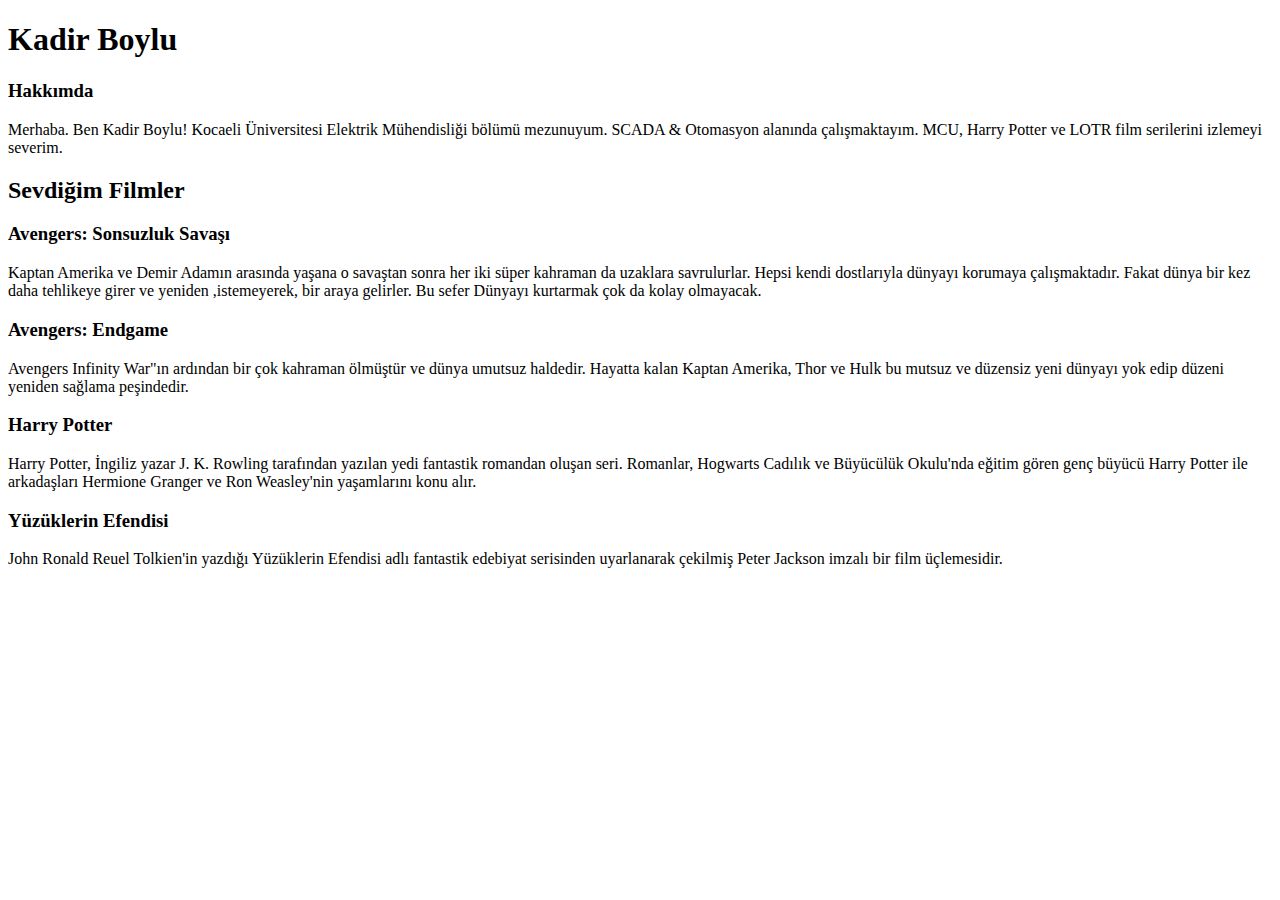
<file: html-odev-1/index.html>
<!DOCTYPE html>
<html lang="en">
<head>
    <meta charset="UTF-8">
    <meta name="viewport" content="width=device-width, initial-scale=1.0">
    <title>Kadir Boylu</title>
</head>
<body>
    <h1>Kadir Boylu</h1>
    <h3>Hakkımda</h3>
    <p>Merhaba. Ben Kadir Boylu! Kocaeli Üniversitesi Elektrik Mühendisliği bölümü mezunuyum. SCADA & Otomasyon alanında çalışmaktayım. MCU, Harry Potter ve LOTR film serilerini izlemeyi severim.</p>
    <h2>Sevdiğim Filmler</h2>
    <h3>Avengers: Sonsuzluk Savaşı</h3>
    <p>Kaptan Amerika ve Demir Adamın arasında yaşana o savaştan sonra her iki süper kahraman da uzaklara savrulurlar. Hepsi kendi dostlarıyla dünyayı korumaya çalışmaktadır. Fakat dünya bir kez daha tehlikeye girer ve yeniden ,istemeyerek, bir araya gelirler. Bu sefer Dünyayı kurtarmak çok da kolay olmayacak.</p>
    <h3>Avengers: Endgame</h3>
    <p>Avengers Infinity War"ın ardından bir çok kahraman ölmüştür ve dünya umutsuz haldedir. Hayatta kalan Kaptan Amerika, Thor ve Hulk bu mutsuz ve düzensiz yeni dünyayı yok edip düzeni yeniden sağlama peşindedir.</p>
    <h3>Harry Potter</h3>
    <p>Harry Potter, İngiliz yazar J. K. Rowling tarafından yazılan yedi fantastik romandan oluşan seri. Romanlar, Hogwarts Cadılık ve Büyücülük Okulu'nda eğitim gören genç büyücü Harry Potter ile arkadaşları Hermione Granger ve Ron Weasley'nin yaşamlarını konu alır.</p>
    <h3>Yüzüklerin Efendisi</h3>
    <p>John Ronald Reuel Tolkien'in yazdığı Yüzüklerin Efendisi adlı fantastik edebiyat serisinden uyarlanarak çekilmiş Peter Jackson imzalı bir film üçlemesidir.</p>
</body>
</html>
</file>
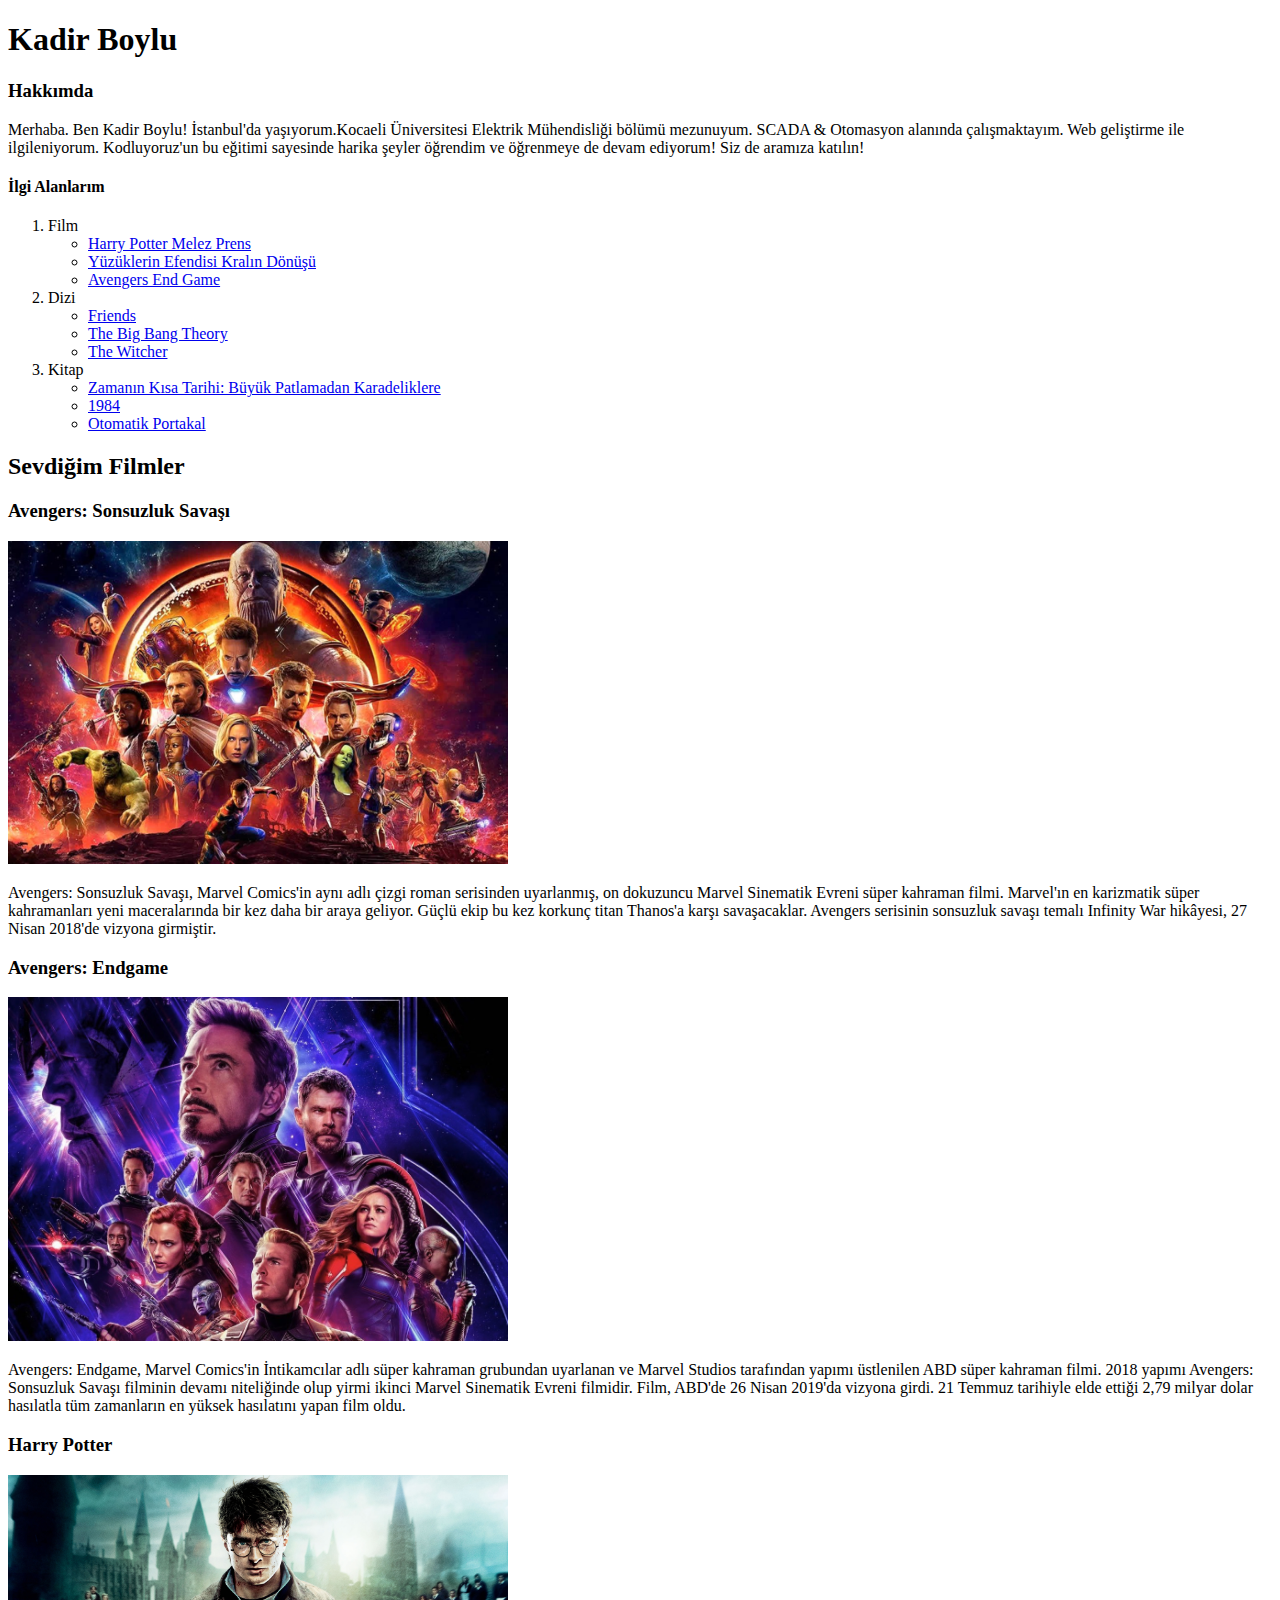
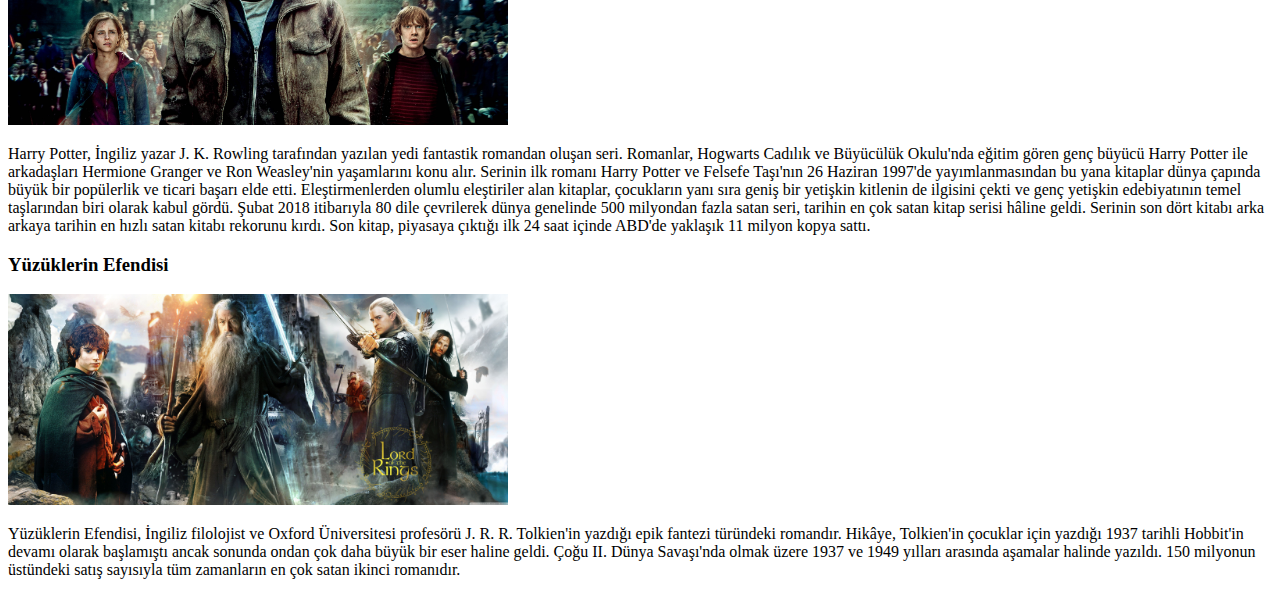
<file: html-odev-2/index.html>
<!DOCTYPE html>
<html lang="en">
<head>
    <meta charset="UTF-8">
    <meta name="viewport" content="width=device-width, initial-scale=1.0">
    <title>Kadir Boylu</title>
</head>
<body>

    <h1>Kadir Boylu</h1>
    <h3>Hakkımda</h3>
    <p>Merhaba. Ben Kadir Boylu! İstanbul'da yaşıyorum.Kocaeli Üniversitesi Elektrik Mühendisliği bölümü mezunuyum. SCADA & Otomasyon alanında çalışmaktayım. Web geliştirme ile ilgileniyorum. Kodluyoruz'un bu eğitimi sayesinde harika şeyler öğrendim ve öğrenmeye de devam ediyorum! Siz de aramıza katılın!</p>
    <h4>İlgi Alanlarım</h4>
    <ol>
        <li>Film
            <ul>
                <li><a href="https://www.imdb.com/title/tt0417741/?ref_=nv_sr_srsg_0" target="_blank">Harry Potter Melez Prens</a></li>
                <li><a href="https://www.imdb.com/title/tt0167260/?ref_=nv_sr_srsg_3" target="_blank">Yüzüklerin Efendisi Kralın Dönüşü</a></li>
                <li><a href="https://www.imdb.com/title/tt4154796/?ref_=nv_sr_srsg_0" target="_blank">Avengers End Game</a></li>
            </ul>
        </li>
        <li>Dizi
            <ul>
                <li><a href="https://www.imdb.com/title/tt0108778/" target="_blank">Friends</a></li>
                <li><a href="https://www.imdb.com/title/tt0898266/?ref_=nv_sr_srsg_0" target="_blank">The Big Bang Theory</a></li>
                <li><a href="https://www.imdb.com/title/tt5180504/?ref_=nv_sr_srsg_0" target="_blank">The Witcher</a></li>
            </ul>
        </li>
        <li>Kitap
            <ul>
                <li><a href="https://www.goodreads.com/id/book/show/18209142-zaman-n-daha-k-sa-tarihi" target="_blank">Zamanın Kısa Tarihi: Büyük Patlamadan Karadeliklere</a></li>
                <li><a href="https://www.goodreads.com/book/show/40961427-1984" target="_blank">1984</a></li>
                <li><a href="https://www.goodreads.com/tr/book/show/41817486-a-clockwork-orange" target="_blank">Otomatik Portakal</a></li>
            </ul>
        </li>
    </ol>
    <h2>Sevdiğim Filmler</h2>
    
    <h3>Avengers: Sonsuzluk Savaşı</h3>

    <img src="img/infinity-war.jpg" alt="Sonsuzluk Savaşı" title="Sonsuzluk Savaşı" width="500">

    <p>Avengers: Sonsuzluk Savaşı, Marvel Comics'in aynı adlı çizgi roman serisinden uyarlanmış, on dokuzuncu Marvel Sinematik Evreni süper kahraman filmi. Marvel'ın en karizmatik süper kahramanları yeni maceralarında bir kez daha bir araya geliyor. Güçlü ekip bu kez korkunç titan Thanos'a karşı savaşacaklar. Avengers serisinin sonsuzluk savaşı temalı Infinity War hikâyesi, 27 Nisan 2018'de vizyona girmiştir.</p>

    <h3>Avengers: Endgame</h3>

    <img src="img/end-game.jpg" alt="End Game" title="End Game" width="500">

    <p>Avengers: Endgame, Marvel Comics'in İntikamcılar adlı süper kahraman grubundan uyarlanan ve Marvel Studios tarafından yapımı üstlenilen ABD süper kahraman filmi. 2018 yapımı Avengers: Sonsuzluk Savaşı filminin devamı niteliğinde olup yirmi ikinci Marvel Sinematik Evreni filmidir. Film, ABD'de 26 Nisan 2019'da vizyona girdi. 21 Temmuz tarihiyle elde ettiği 2,79 milyar dolar hasılatla tüm zamanların en yüksek hasılatını yapan film oldu.</p>
   
    <h3>Harry Potter</h3>

    <img src="img/harry-potter.jpg" alt="Harry Potter" title="Harry Potter" width="500">

    <p>
    Harry Potter, İngiliz yazar J. K. Rowling tarafından yazılan yedi fantastik romandan oluşan seri. Romanlar, Hogwarts Cadılık ve Büyücülük Okulu'nda eğitim gören genç büyücü Harry Potter ile arkadaşları Hermione Granger ve Ron Weasley'nin yaşamlarını konu alır.
    
    Serinin ilk romanı Harry Potter ve Felsefe Taşı'nın 26 Haziran 1997'de yayımlanmasından bu yana kitaplar dünya çapında büyük bir popülerlik ve ticari başarı elde etti. Eleştirmenlerden olumlu eleştiriler alan kitaplar, çocukların yanı sıra geniş bir yetişkin kitlenin de ilgisini çekti ve genç yetişkin edebiyatının temel taşlarından biri olarak kabul gördü. Şubat 2018 itibarıyla 80 dile çevrilerek dünya genelinde 500 milyondan fazla satan seri, tarihin en çok satan kitap serisi hâline geldi. Serinin son dört kitabı arka arkaya tarihin en hızlı satan kitabı rekorunu kırdı. Son kitap, piyasaya çıktığı ilk 24 saat içinde ABD'de yaklaşık 11 milyon kopya sattı.
    </p>
   
    <h3>Yüzüklerin Efendisi</h3>

    <img src="img/lotr.jpg" alt="Yüzüklerin Efendisi" title="Yüzüklerin Efendisi" width="500">

    <p>Yüzüklerin Efendisi, İngiliz filolojist ve Oxford Üniversitesi profesörü J. R. R. Tolkien'in yazdığı epik fantezi türündeki romandır. Hikâye, Tolkien'in çocuklar için yazdığı 1937 tarihli Hobbit'in devamı olarak başlamıştı ancak sonunda ondan çok daha büyük bir eser haline geldi. Çoğu II. Dünya Savaşı'nda olmak üzere 1937 ve 1949 yılları arasında aşamalar halinde yazıldı. 150 milyonun üstündeki satış sayısıyla tüm zamanların en çok satan ikinci romanıdır.
    </p>

</body>
</html>
</file>
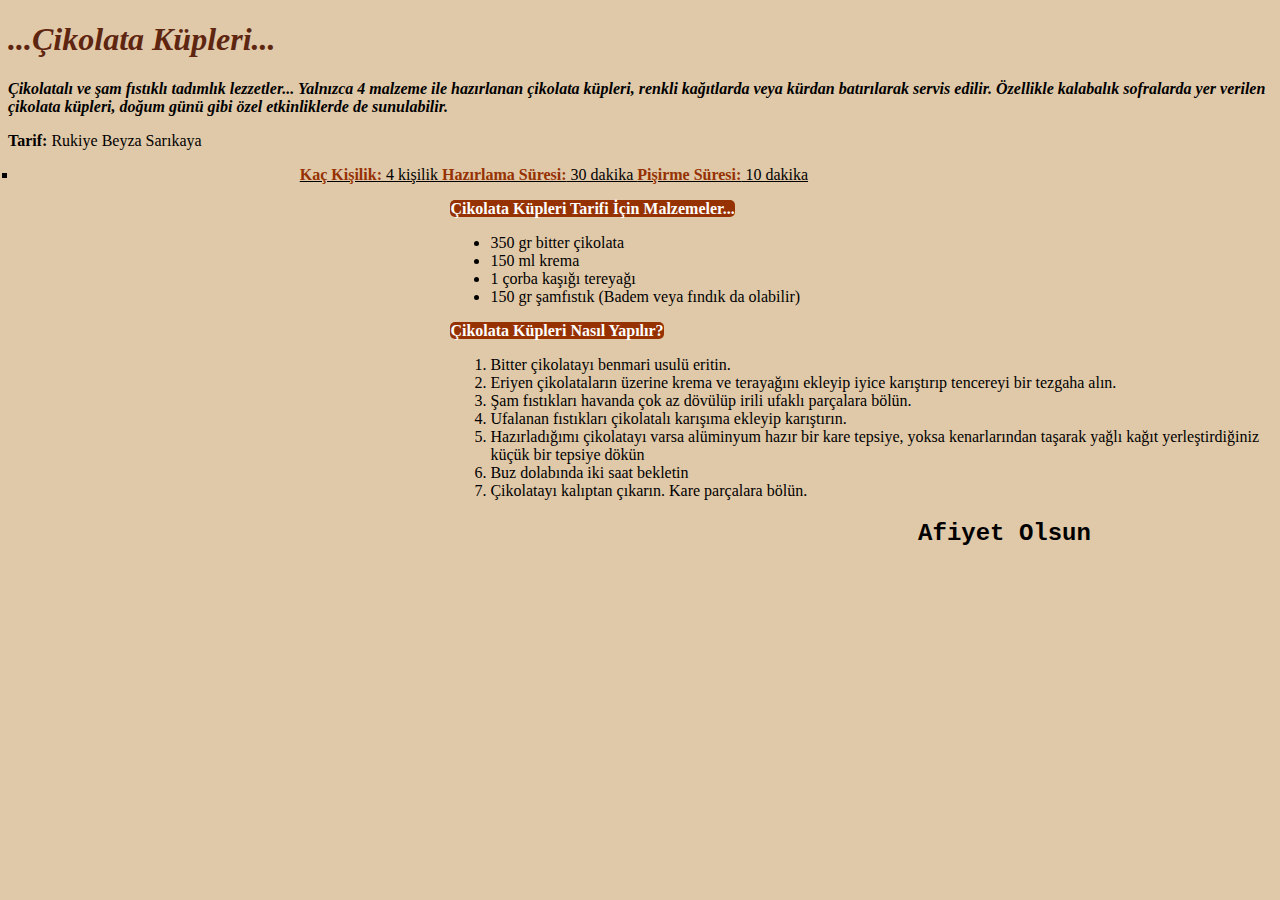
<file: html-odev-3/index.html>
<!DOCTYPE html>
<html lang="tr">
<head>
    <meta charset="UTF-8">
    <meta name="viewport" content="width=device-width, initial-scale=1.0">
    <title>Çikolata Küpleri</title>

    <!-- External CSS -->
    <link rel="stylesheet" href="css/style.css">
</head>
<body>

    <!-- Header -->
    <header>
    <h1 class="header-text">...Çikolata Küpleri...</h1>
    <p class="summary-text">Çikolatalı ve şam fıstıklı tadımlık lezzetler... Yalnızca 4 malzeme ile hazırlanan çikolata küpleri, renkli kağıtlarda veya kürdan batırılarak servis edilir. Özellikle kalabalık sofralarda yer verilen çikolata küpleri, doğum günü gibi özel etkinliklerde de sunulabilir.</p>
    
    <p><b>Tarif:</b> Rukiye Beyza Sarıkaya</p> 
    </header>

    <!-- Content -->
    <main>
    <div class="ml-zero">
    <ul class="property-list">
        <li class="li-text">
            <b><span class="span-text">Kaç Kişilik: </span></b> 4 kişilik
            <b><span class="span-text">Hazırlama Süresi:</span></b> 30 dakika
            <b><span class="span-text">Pişirme Süresi:</span></b> 10 dakika
        </li>
    </ul>
    </div>
   
    
        <article class="article-ml35">
            <h4 class="h4-border">Çikolata Küpleri Tarifi İçin Malzemeler...</h4>
            <ul>
                <li>350 gr bitter çikolata</li>
                <li>150 ml krema</li>
                <li>1 çorba kaşığı tereyağı</li>
                <li>150 gr şamfıstık (Badem veya fındık da olabilir)</li>
            </ul>
        </article>
        
        <article class="article-ml35">
            <h4 class="h4-border">Çikolata Küpleri Nasıl Yapılır?</h4>
            <ol>
                <li>Bitter çikolatayı benmari usulü eritin.</li>
                <li>Eriyen çikolataların üzerine krema ve terayağını ekleyip iyice karıştırıp tencereyi bir tezgaha alın.</li>
                <li>Şam fıstıkları havanda çok az dövülüp irili ufaklı parçalara bölün.</li>
                <li>Ufalanan fıstıkları çikolatalı karışıma ekleyip karıştırın.</li>
                <li>Hazırladığımı çikolatayı varsa alüminyum hazır bir kare tepsiye, yoksa kenarlarından taşarak yağlı kağıt yerleştirdiğiniz küçük bir tepsiye dökün</li>
                <li>Buz dolabında iki saat bekletin</li>
                <li>Çikolatayı kalıptan çıkarın. Kare parçalara bölün.</li>
            </ol>
        </article>
    </main>

    <!-- Footer -->
    <footer>
    <h2 class="h2-ml">Afiyet Olsun</h2>
    </footer>
</body>
</html>
</file>
<file: html-odev-3/css/style.css>
/************************************** GENEL TANIMLAMALAR **************************************/
body {
    background-color: #E0C9A9;
}

/************************************** HEADER **************************************/
.header-text {
    font-weight: bold;
    font-style: italic;
    color: #5E2610;
}

.summary-text{
    font-weight: bold;
    font-style: italic;
}

/************************************** CONTENT **************************************/
.ml-zero{
    margin-left: -30px;
}

.property-list {
    text-align: right;
    list-style-type: square;
    text-decoration: underline;
}

.li-text {
    padding-right: 37%;
}

.span-text {
    color: #963102;
}

.article-ml35 {
    margin-left: 35%;
}

.h4-border {
    border-style: hidden;
    border-radius: 5px;
    background-color: #963102;
    color: white;
    font-weight: bold;
    display: inline;
}

/************************************** FOOTER **************************************/
.h2-ml {
   margin-left: 72%;
   font-family: 'Courier New', Courier, monospace;
}
</file>
